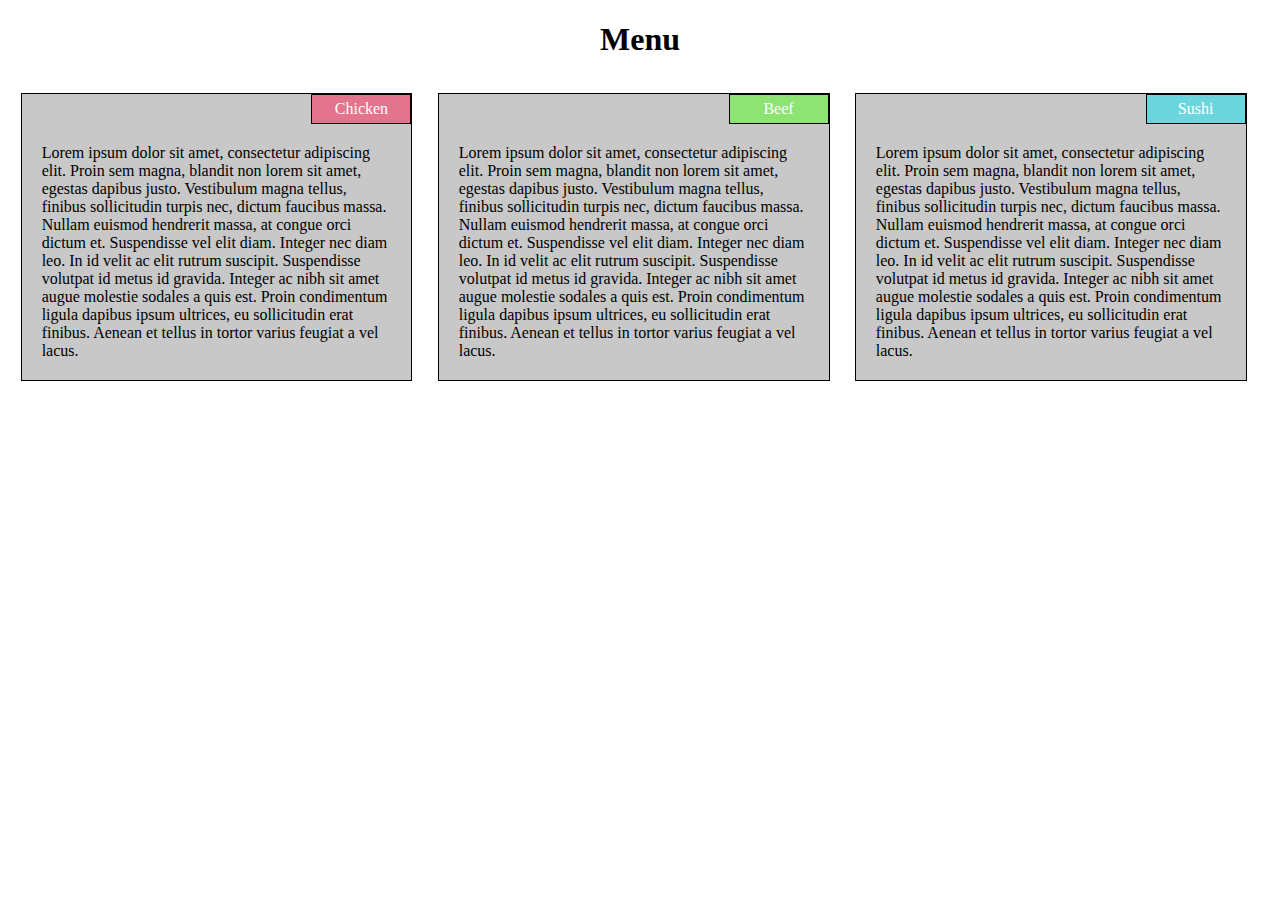
<file: mod2-solution/index.html>
<!DOCTYPE html>
<html>
<head>
<meta charset="utf-8">
<meta name="viewport" content="width=device-width, initial-scale=1">
<link rel="stylesheet" href="css/styles.css">
<title>Module 2 Solution</title>

</head>
<body>
<h1 id="title">Menu</h1>


<div class="row">
  <div class="col col-s"><div id="chicken" class="section-title">Chicken</div><div class="clear-block">Lorem ipsum dolor sit amet, consectetur adipiscing elit. Proin sem magna, blandit non lorem sit amet, egestas dapibus justo. Vestibulum magna tellus, finibus sollicitudin turpis nec, dictum faucibus massa. Nullam euismod hendrerit massa, at congue orci dictum et. Suspendisse vel elit diam. Integer nec diam leo. In id velit ac elit rutrum suscipit. Suspendisse volutpat id metus id gravida. Integer ac nibh sit amet augue molestie sodales a quis est. Proin condimentum ligula dapibus ipsum ultrices, eu sollicitudin erat finibus. Aenean et tellus in tortor varius feugiat a vel lacus.</div></div>
  <div class="col col-s"><div id="beef" class="section-title">Beef</div><div class="clear-block">Lorem ipsum dolor sit amet, consectetur adipiscing elit. Proin sem magna, blandit non lorem sit amet, egestas dapibus justo. Vestibulum magna tellus, finibus sollicitudin turpis nec, dictum faucibus massa. Nullam euismod hendrerit massa, at congue orci dictum et. Suspendisse vel elit diam. Integer nec diam leo. In id velit ac elit rutrum suscipit. Suspendisse volutpat id metus id gravida. Integer ac nibh sit amet augue molestie sodales a quis est. Proin condimentum ligula dapibus ipsum ultrices, eu sollicitudin erat finibus. Aenean et tellus in tortor varius feugiat a vel lacus.</div></div>
  <div class="col col-m"><div id="sushi" class="section-title">Sushi</div><div class="clear-block">Lorem ipsum dolor sit amet, consectetur adipiscing elit. Proin sem magna, blandit non lorem sit amet, egestas dapibus justo. Vestibulum magna tellus, finibus sollicitudin turpis nec, dictum faucibus massa. Nullam euismod hendrerit massa, at congue orci dictum et. Suspendisse vel elit diam. Integer nec diam leo. In id velit ac elit rutrum suscipit. Suspendisse volutpat id metus id gravida. Integer ac nibh sit amet augue molestie sodales a quis est. Proin condimentum ligula dapibus ipsum ultrices, eu sollicitudin erat finibus. Aenean et tellus in tortor varius feugiat a vel lacus.</div></div>
</div>


</body>
</html>
</file>
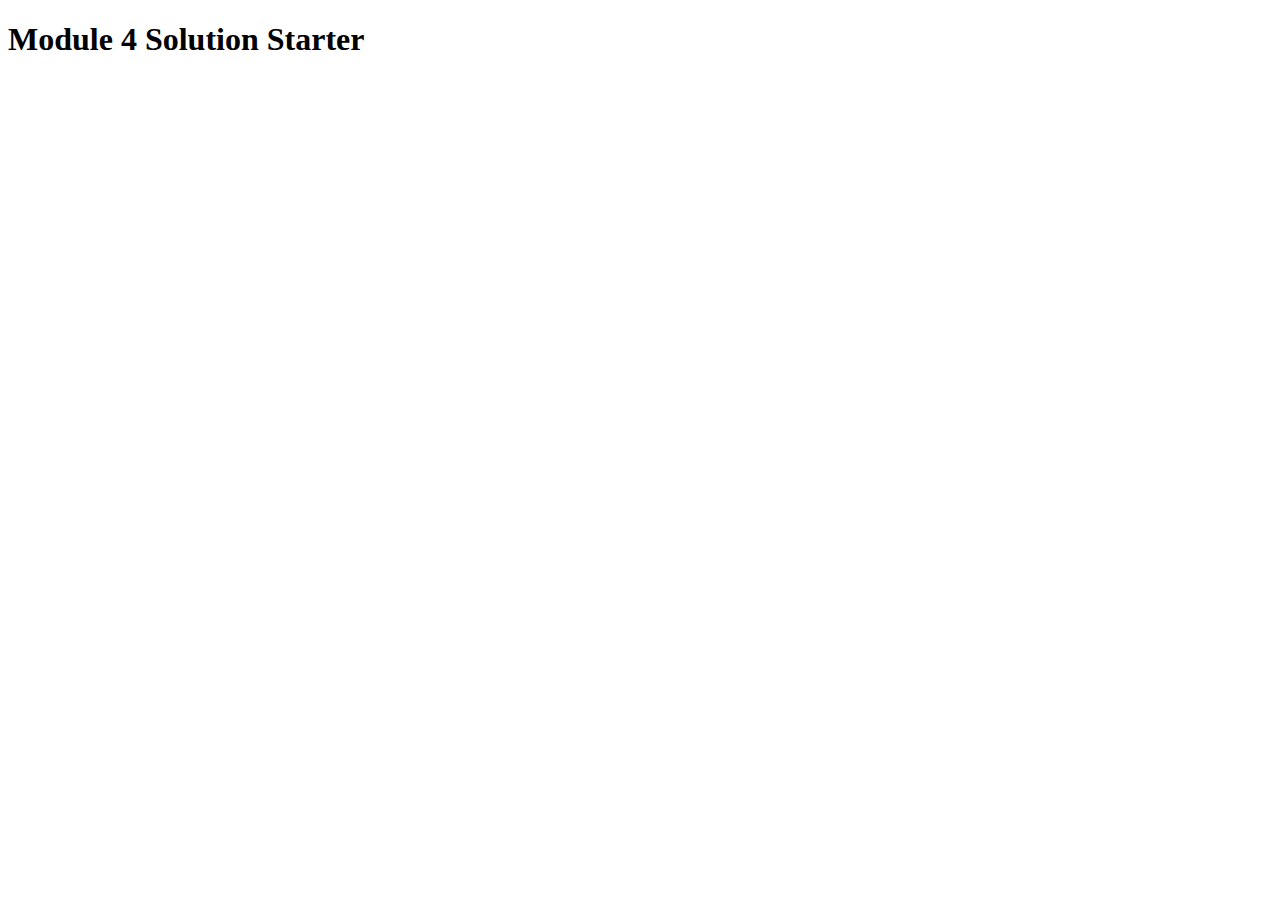
<file: mod4-solution/index.html>
<!DOCTYPE html>
<html>
<head>
  <meta charset="utf-8">
  <title>Module 4 Solution Starter</title>
  <script>
    var names = []; // DO NOT REMOVE
  </script>
  <script src="SpeakHello.js"></script>
  <script src="SpeakGoodBye.js"></script>
  <script src="script.js"></script>
</head>
<body>
  <h1>Module 4 Solution Starter</h1>
</body>
</html>
</file>
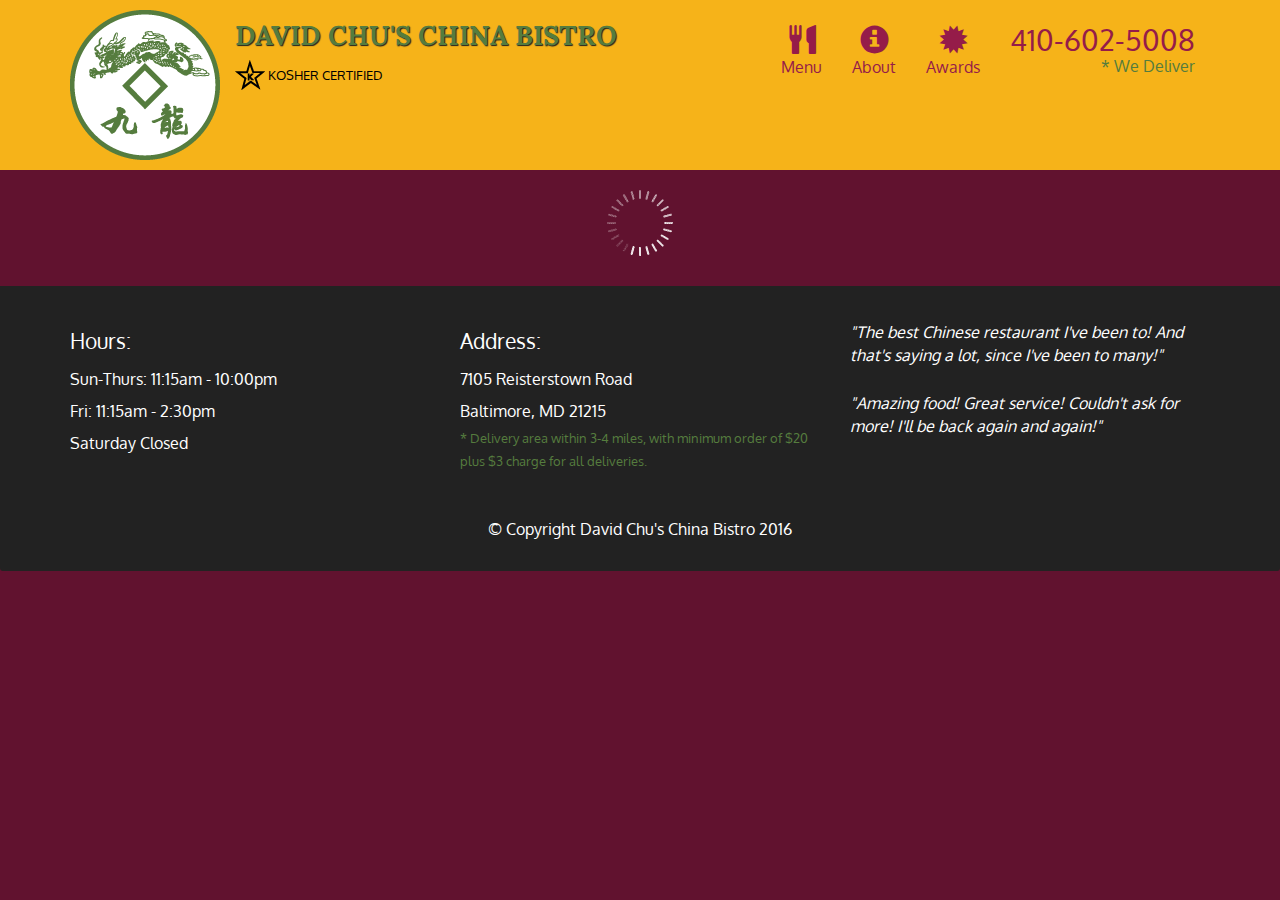
<file: mod5-solution/index.html>
<!doctype html>
<html lang="en">
  <head>
    <meta charset="utf-8">
    <meta http-equiv="X-UA-Compatible" content="IE=edge">
    <meta name="viewport" content="width=device-width, initial-scale=1">
    <title>David Chu's China Bistro</title>
    <link rel="stylesheet" href="css/bootstrap.min.css">
    <link rel="stylesheet" href="css/styles.css">
    <link href='https://fonts.googleapis.com/css?family=Oxygen:400,300,700' rel='stylesheet' type='text/css'>
    <link href='https://fonts.googleapis.com/css?family=Lora' rel='stylesheet' type='text/css'>
  </head>
<body>
  <header>
    <nav id="header-nav" class="navbar navbar-default">
      <div class="container">
        <div class="navbar-header">
          <a href="index.html" class="pull-left visible-md visible-lg">
            <div id="logo-img" alt="Logo image"></div>
          </a>

          <div class="navbar-brand">
            <a href="index.html"><h1>David Chu's China Bistro</h1></a>
            <p>
              <img src="images/star-k-logo.png" alt="Kosher certification">
              <span>Kosher Certified</span>
            </p>
          </div>

          <button id="navbarToggle" type="button" class="navbar-toggle collapsed" data-toggle="collapse" data-target="#collapsable-nav" aria-expanded="false">
            <span class="sr-only">Toggle navigation</span>
            <span class="icon-bar"></span>
            <span class="icon-bar"></span>
            <span class="icon-bar"></span>
          </button>
        </div>
        
        <div id="collapsable-nav" class="collapse navbar-collapse">
           <ul id="nav-list" class="nav navbar-nav navbar-right">
            <li id="navHomeButton" class="visible-xs active">
              <a href="index.html">
                <span class="glyphicon glyphicon-home"></span> Home</a>
            </li>
            <li id="navMenuButton">
              <a href="#" onclick="$dc.loadMenuCategories();">
                <span class="glyphicon glyphicon-cutlery"></span><br class="hidden-xs"> Menu</a>
            </li>
            <li>
              <a href="#">
                <span class="glyphicon glyphicon-info-sign"></span><br class="hidden-xs"> About</a>
            </li>
            <li>
              <a href="#">
                <span class="glyphicon glyphicon-certificate"></span><br class="hidden-xs"> Awards</a>
            </li>
            <li id="phone" class="hidden-xs">
              <a href="tel:410-602-5008">
                <span>410-602-5008</span></a><div>* We Deliver</div>
            </li>
          </ul><!-- #nav-list -->
        </div><!-- .collapse .navbar-collapse -->
      </div><!-- .container -->
    </nav><!-- #header-nav -->
  </header>

  <div id="call-btn" class="visible-xs">
    <a class="btn" href="tel:410-602-5008">
    <span class="glyphicon glyphicon-earphone"></span>
    410-602-5008
    </a>
  </div>
  <div id="xs-deliver" class="text-center visible-xs">* We Deliver</div>

  <div id="main-content" class="container"></div>

  <footer class="panel-footer">
    <div class="container">
      <div class="row">
        <section id="hours" class="col-sm-4">
          <span>Hours:</span><br>
          Sun-Thurs: 11:15am - 10:00pm<br>
          Fri: 11:15am - 2:30pm<br>
          Saturday Closed
          <hr class="visible-xs">
        </section>
        <section id="address" class="col-sm-4">
          <span>Address:</span><br>
          7105 Reisterstown Road<br>
          Baltimore, MD 21215
          <p>* Delivery area within 3-4 miles, with minimum order of $20 plus $3 charge for all deliveries.</p>
          <hr class="visible-xs">
        </section>
        <section id="testimonials" class="col-sm-4">
          <p>"The best Chinese restaurant I've been to! And that's saying a lot, since I've been to many!"</p>
          <p>"Amazing food! Great service! Couldn't ask for more! I'll be back again and again!"</p>
        </section>
      </div>
      <div class="text-center">&copy; Copyright David Chu's China Bistro 2016</div>
    </div>
  </footer>

  <!-- jQuery (Bootstrap JS plugins depend on it) -->
  <script src="js/jquery-2.1.4.min.js"></script>
  <script src="js/bootstrap.min.js"></script>
  <script src="js/ajax-utils.js"></script>
  <script src="js/script.js"></script>
</body>
</html>
</file>
<file: mod2-solution/css/styles.css>
* {
  box-sizing: border-box;
}

#title {
  text-align: center;
}

.row {
  width: 100%;
}

@media (min-width: 992px) {
  .col {
    width: 31%;
    float: left;
  }
}

@media  (min-width: 768px) and (max-width: 991px) {
  .col-s, .col-m {
    float: left;
  }
  .col-s {
    width: 48%;
  } 
  .col-m {
    width: 98%;
  }
}

@media  (max-width: 767px) {
  .col {
    width: 98%;
    float: left;
  }
}

div.col {
  border: solid black 1px;
  background-color: #c8c8c8;
  margin: 1%;
}

.section-title {
  border: solid black 1px;
  width: 100px;
  height: 30px;
  text-align: center;
  padding: 5px 0;
  float: right;
  color: white;
}

#chicken {
  background-color: #E4738D;
}

#beef {
  background-color: #8DE473;
}

#sushi {
  background-color: #6cd6df;
}

.clear-block {
  clear: right;
  padding: 20px;
}
</file>
<file: mod5-solution/css/styles.css>
body {
  font-size: 16px;
  color: #fff;
  background-color: #61122f;
  font-family: 'Oxygen', sans-serif;
}

/** HEADER **/
#header-nav {
  background-color: #f6b319;
  border-radius: 0;
  border: 0;
}

#logo-img {
  background: url('../images/restaurant-logo_large.png') no-repeat;
  width: 150px;
  height: 150px;
  margin: 10px 15px 10px 0;
}

.navbar-brand {
  padding-top: 25px;
}
.navbar-brand h1 { /* Restaurant name */
  font-family: 'Lora', serif;
  color: #557c3e;
  font-size: 1.5em;
  text-transform: uppercase;
  font-weight: bold;
  text-shadow: 1px 1px 1px #222;
  margin-top: 0;
  margin-bottom: 0;
  line-height: .75;
}
.navbar-brand a:hover, .navbar-brand a:focus {
  text-decoration: none;
}
.navbar-brand p { /* Kosher cert */
  color: #000;
  text-transform: uppercase;
  font-size: .7em;
  margin-top: 15px;
}
.navbar-brand p span { /* Star-K */
  vertical-align: middle;
}

#nav-list {
  margin-top: 10px;
}
#nav-list a {
  color: #951C49;
  text-align: center;
}
#nav-list a:hover {
  background: #E7E7E7;
}
#nav-list a span {
  font-size: 1.8em;
}

#phone {
  margin-top: 5px;
}
#phone a { /* Phone number */
  text-align: right;
  padding-bottom: 0;
}
#phone div { /* We Deliver */
  color: #557c3e;
  text-align: right;
  padding-right: 15px;
}

.navbar-header button.navbar-toggle, .navbar-header .icon-bar {
  border: 1px solid #61122f;
}
.navbar-header button.navbar-toggle {
  clear: both;
  margin-top: -30px;
}
/* END HEADER */

/* FOOTER */
.panel-footer {
  margin-top: 30px;
  padding-top: 35px;
  padding-bottom: 30px;
  background-color: #222;
  border-top: 0;
}
.panel-footer div.row {
  margin-bottom: 35px;
}
#hours, #address {
  line-height: 2;
}
#hours > span, #address > span {
  font-size: 1.3em;
}
#address p {
  color: #557c3e;
  font-size: .8em;
  line-height: 1.8;
}
#testimonials {
  font-style: italic;
}
#testimonials p:nth-child(2) {
  margin-top: 25px;
}
/* END FOOTER */



/* HOME PAGE */
.container .jumbotron {
  box-shadow: 0 0 50px #3F0C1F;
  border: 2px solid #3F0C1F;
}

#menu-tile, #specials-tile, #map-tile {
  height: 250px;
  width: 100%;
  margin-bottom: 15px;
  position: relative;
  border: 2px solid #3F0C1F;
  overflow: hidden;
}
#menu-tile:hover, #specials-tile:hover, #map-tile:hover {
  box-shadow: 0 1px 5px 1px #cccccc;
}
#menu-tile {
  background: url('../images/menu-tile.jpg') no-repeat;
  background-position: center;
}
#specials-tile {
  background: url('../images/specials-tile.jpg') no-repeat;
  background-position: center;
}
#menu-tile span, #specials-tile span, #map-tile span {
  position: absolute;
  bottom: 0;
  right: 0;
  width: 100%;
  text-align: center;
  font-size: 1.6em;
  text-transform: uppercase;
  background-color: #000;
  color: #fff;
  opacity: .8;
}
/* END HOME PAGE */

/* MENU CATEGORIES PAGE */
.category-tile { 
  position: relative;
  border: 2px solid #3F0C1F;
  overflow: hidden;
  width: 200px;
  height: 200px;
  margin: 0 auto 15px;
}
.category-tile span {
  position: absolute;
  bottom: 0;
  right: 0;
  width: 100%;
  text-align: center;
  font-size: 1.2em;
  text-transform: uppercase;
  background-color: #000;
  color: #fff;
  opacity: .8;
}
.category-tile:hover {
  box-shadow: 0 1px 5px 1px #cccccc;
}

#menu-categories-title + div {
  margin-bottom: 50px;
}
/* END MENU CATEGORIES PAGE */

/* SINGLE CATEGORY PAGE */
.menu-item-tile {
  margin-bottom: 25px;
}
.menu-item-tile hr {
  width: 80%;
}
.menu-item-tile .menu-item-price {
  font-size: 1.1em;
  text-align: right;
  margin-top: -15px;
  margin-right: -15px;
}
.menu-item-tile .menu-item-price span {
  font-size: .6em;
}
.menu-item-photo {
  position: relative;
  border: 2px solid #3F0C1F; 
  overflow: hidden;
  padding: 0;
  margin-right: -15px;
  margin-left: auto;
  margin-bottom: 20px;
  max-width: 250px;
}
.menu-item-photo div {
  position: absolute;
  bottom: 0;
  right: 0;
  width: 80px;
  background-color: #557c3e;
  text-align: center;
}
.menu-item-description {
  padding-right: 30px;
}
h3.menu-item-title {
  margin: 0 0 10px;
}
.menu-item-details {
  font-size: .9em;
  font-style: italic;
}
/* END SINGLE CATEGORY PAGE */


/********** Large devices only **********/
@media (min-width: 1200px) {
  .container .jumbotron {
    background: url('../images/jumbotron_1200.jpg') no-repeat;
    height: 675px;
  }
}

/********** Medium devices only **********/
@media (min-width: 992px) and (max-width: 1199px) {
  /* Header */
  #logo-img {
    background: url('../images/restaurant-logo_medium.png') no-repeat;
    width: 100px;
    height: 100px;
    margin: 5px 5px 5px 0;
  }
  /* End Header */

  /* Home Page */
  .container .jumbotron {
    background: url('../images/jumbotron_992.jpg') no-repeat;
    height: 558px;
  }
  /* End Home Page */
}

/********** Small devices only **********/
@media (min-width: 768px) and (max-width: 991px) {
  /* Home Page */
  .container .jumbotron {
    background: url('../images/jumbotron_768.jpg') no-repeat;
    height: 432px;
  }
  /* End Home Page */
}

/********** Extra small devices only **********/
@media (max-width: 767px) {
  /* Header */
  .navbar-brand {
    padding-top: 10px;
    height: 80px;
  }
  .navbar-brand h1 { /* Restaurant name */
    padding-top: 10px;
    font-size: 5vw; /* 1vw = 1% of viewport width */
  }
  .navbar-brand p { /* Kosher cert */
    font-size: .6em;
    margin-top: 12px;
  }
  .navbar-brand p img { /* Star-K */
    height: 20px;
  }

  #collapsable-nav a { /* Collapsed nav menu text */
    font-size: 1.2em;
  }
  #collapsable-nav a span { /* Collapsed nav menu glyph */
    font-size: 1em;
    margin-right: 5px;
  }

  #call-btn > a {
    font-size: 1.5em;
    display: block;
    margin: 0 20px;
    padding: 10px;
    border: 2px solid #fff;
    background-color: #f6b319;
    color: #951c49;
  }
  #xs-deliver {
    margin-top: 5px;
    font-size: .7em;
    letter-spacing: .1em;
    text-transform: uppercase;
  }
  /* End Header */

  /* Footer */
  .panel-footer section {
    margin-bottom: 30px;
    text-align: center;
  }
  .panel-footer section:nth-child(3) {
    margin-bottom: 0; /* margin already exists on the whole row */
  }
  .panel-footer section hr {
    width: 50%;
  }
  /* End Footer */

  /* Home Page */
  .container .jumbotron {
    margin-top: 30px;
    padding: 0;
  }
  #menu-tile, #specials-tile {
    width: 360px;
    margin: 0 auto 15px;
  }

  .menu-item-photo {
    margin-right: auto;
  }
  .menu-item-tile .menu-item-price {
    text-align: center;
  }
  .menu-item-description {
    text-align: center;;
  }
}


/********** Super extra small devices Only :-) (e.g., iPhone 4) **********/
@media (max-width: 479px) {
  /* Header */
  .navbar-brand h1 { /* Restaurant name */
    padding-top: 5px;
    font-size: 6vw;
  }
  /* End Header */
  
  /* Home page */
  #menu-tile, #specials-tile {
    width: 280px;
    margin: 0 auto 15px;
  }

  .col-xxs-12 {
    position: relative;
    min-height: 1px;
    padding-right: 15px;
    padding-left: 15px;
    float: left;
    width: 100%;
  }
}
</file>
